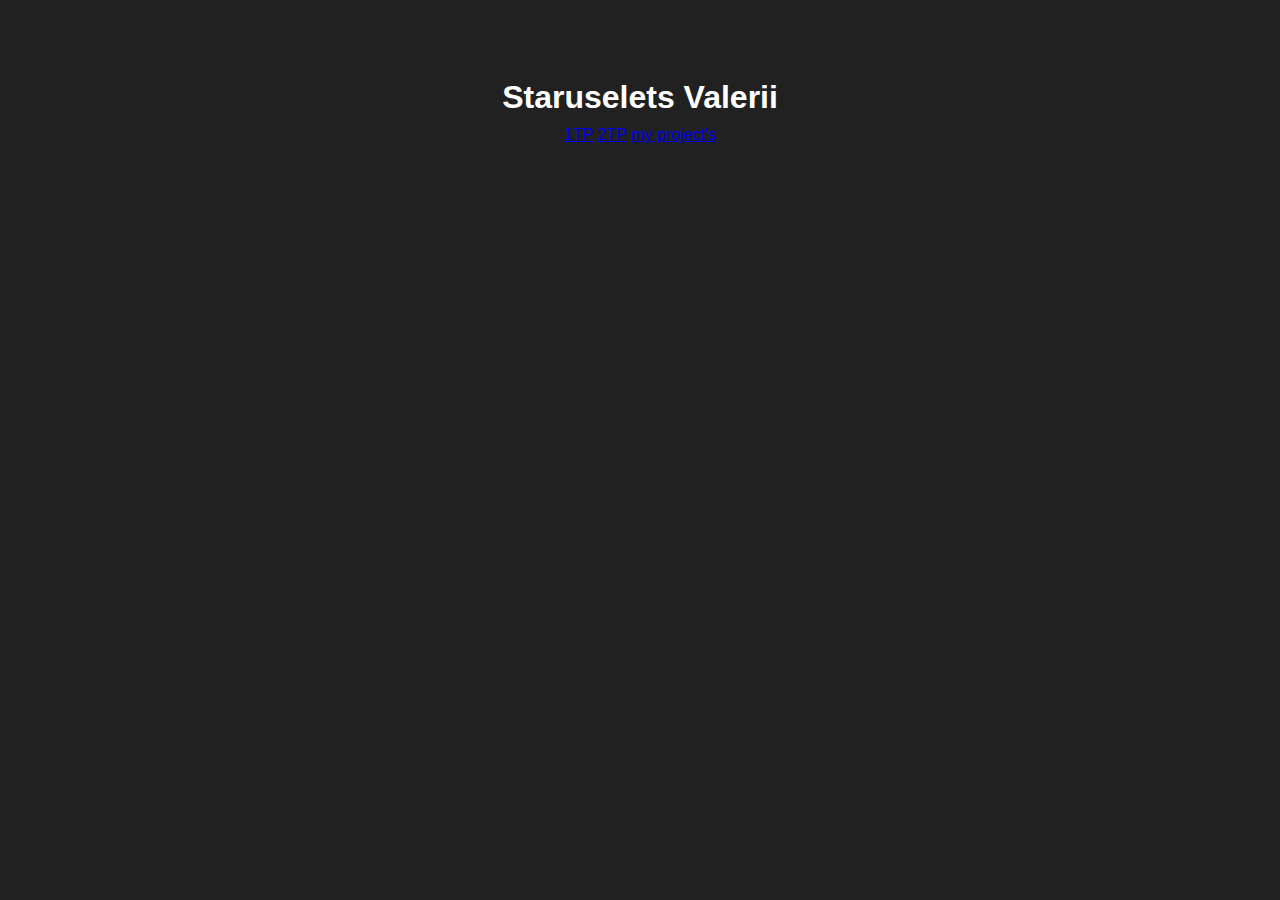
<file: index.html>
<!DOCTYPE html>
<html lang="uk">
<head>
    <meta charset="UTF-8">
    <meta name="viewport" content="width=device-width, initial-scale=1.0">
    <title>HomePage</title>
    <link rel="stylesheet" href="style.css">
</head>
 <h1>Staruselets Valerii </h1>
<a href="index1.html">1TP</a>
<a href="index2.html">2TP</a>
<a href="index3.html">my project's</a>
</body>
</html>
</file>
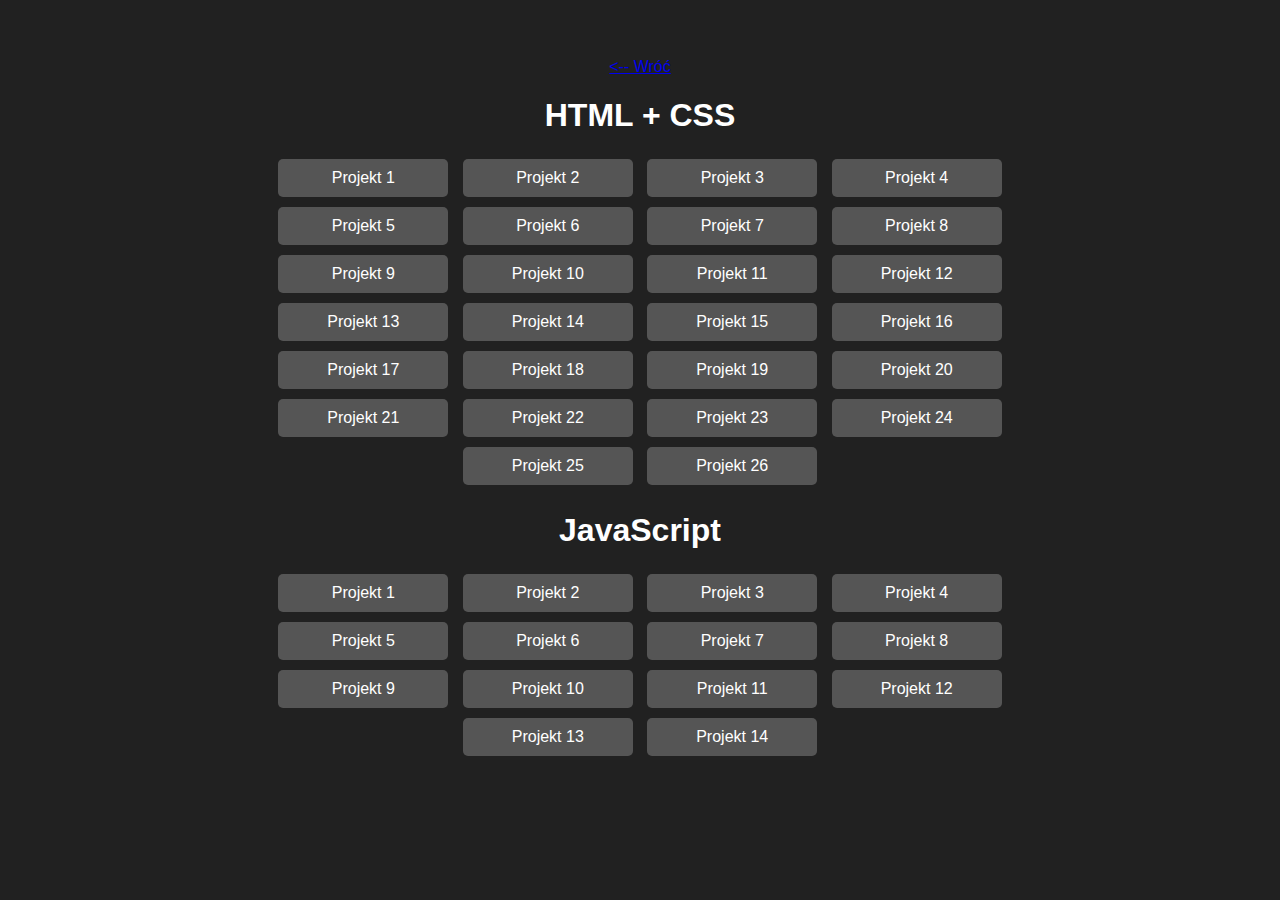
<file: index1.html>
<!DOCTYPE html>
<html lang="en">
<head>
    <meta charset="UTF-8">
    <meta name="viewport" content="width=device-width, initial-scale=1.0">
    <title>Document</title>
    <script src="main.js"></script>
        <link rel="stylesheet" href="style.css">
</head>
<body>
    <body onload="odliczanie();"></body>
    <a href="javascript:history.back()" class="back-button"> <-- Wróć </a>
    <div class="container" name="projekts 1TP">
        
        <h1>HTML + CSS</h1>
        <nav>
            <a href="https://valeriitp.github.io/1TP-projects/HTML + CSS/1">Projekt 1</a>
            <a href="https://valeriitp.github.io/1TP-projects/HTML + CSS/2">Projekt 2</a>
            <a href="https://valeriitp.github.io/1TP-projects/HTML + CSS/3">Projekt 3</a>
            <a href="https://valeriitp.github.io/1TP-projects/HTML + CSS/4">Projekt 4</a>
            <a href="https://valeriitp.github.io/1TP-projects/HTML + CSS/5">Projekt 5</a>
            <a href="https://valeriitp.github.io/1TP-projects/HTML + CSS/6/6">Projekt 6</a>
            <a href="https://valeriitp.github.io/1TP-projects/HTML + CSS/7">Projekt 7</a>
            <a href="https://valeriitp.github.io/1TP-projects/HTML + CSS/8">Projekt 8</a>
            <a href="https://valeriitp.github.io/1TP-projects/HTML + CSS/9">Projekt 9</a>
            <a href="https://valeriitp.github.io/1TP-projects/HTML + CSS/10">Projekt 10</a>
            <a href="https://valeriitp.github.io/1TP-projects/HTML + CSS/11">Projekt 11</a>
            <a href="https://valeriitp.github.io/1TP-projects/HTML + CSS/12">Projekt 12</a>
            <a href="https://valeriitp.github.io/1TP-projects/HTML + CSS/13">Projekt 13</a>
            <a href="https://valeriitp.github.io/1TP-projects/HTML + CSS/14">Projekt 14</a>
            <a href="https://valeriitp.github.io/1TP-projects/HTML + CSS/15">Projekt 15</a>
            <a href="https://valeriitp.github.io/1TP-projects/HTML + CSS/16">Projekt 16</a>
            <a href="https://valeriitp.github.io/1TP-projects/HTML + CSS/17">Projekt 17</a>
            <a href="https://valeriitp.github.io/1TP-projects/HTML + CSS/18">Projekt 18</a>
            <a href="https://valeriitp.github.io/1TP-projects/HTML + CSS/19">Projekt 19</a>
            <a href="https://valeriitp.github.io/1TP-projects/HTML + CSS/20">Projekt 20</a>
            <a href="https://valeriitp.github.io/1TP-projects/HTML + CSS/21">Projekt 21</a>
            <a href="https://valeriitp.github.io/1TP-projects/HTML + CSS/22">Projekt 22</a>
            <a href="https://valeriitp.github.io/1TP-projects/HTML + CSS/23">Projekt 23</a>
            <a href="https://valeriitp.github.io/1TP-projects/HTML + CSS/24">Projekt 24</a>
            <a href="https://valeriitp.github.io/1TP-projects/HTML + CSS/25">Projekt 25</a>
            <a href="https://valeriitp.github.io/1TP-projects/HTML + CSS/26">Projekt 26</a>
        </nav>

        <h1>JavaScript</h1>
        <h2 id="zegar"></h2>
        <nav>
            <a href="https://valeriitp.github.io/1TP-projects/JavaScript/1">Projekt 1</a>
            <a href="https://valeriitp.github.io/1TP-projects/JavaScript/2">Projekt 2</a>
            <a href="https://valeriitp.github.io/1TP-projects/JavaScript/3">Projekt 3</a>
            <a href="https://valeriitp.github.io/1TP-projects/JavaScript/4">Projekt 4</a>
            <a href="https://valeriitp.github.io/1TP-projects/JavaScript/5">Projekt 5</a>
            <a href="https://valeriitp.github.io/1TP-projects/JavaScript/6">Projekt 6</a>
            <a href="https://valeriitp.github.io/1TP-projects/JavaScript/7">Projekt 7</a>
            <a href="https://valeriitp.github.io/1TP-projects/JavaScript/8">Projekt 8</a>
            <a href="https://valeriitp.github.io/1TP-projects/JavaScript/9">Projekt 9</a>
            <a href="https://valeriitp.github.io/1TP-projects/JavaScript/10">Projekt 10</a>
            <a href="https://valeriitp.github.io/1TP-projects/JavaScript/11">Projekt 11</a>
            <a href="https://valeriitp.github.io/1TP-projects/JavaScript/12">Projekt 12</a>
            <a href="https://valeriitp.github.io/1TP-projects/JavaScript/13">Projekt 13</a>
            <a href="https://valeriitp.github.io/1TP-projects/JavaScript/14">Projekt 14</a>
        </nav>
    </div>
</body>

</html>
</file>
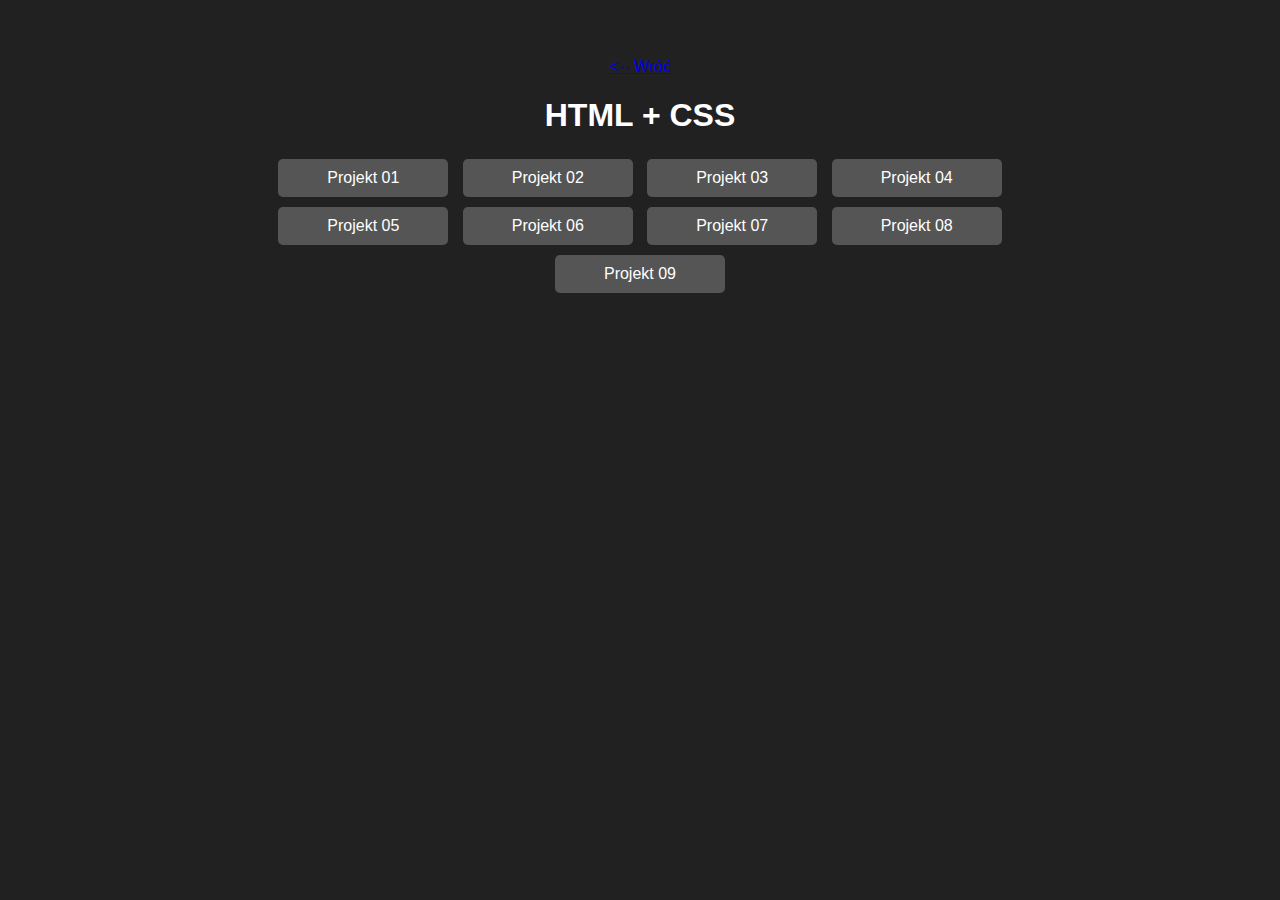
<file: index2.html>
<!DOCTYPE html>
<html lang="en">
<head>
    <meta charset="UTF-8">
    <meta name="viewport" content="width=device-width, initial-scale=1.0">
    <title>2TP</title>
    <script src="main.js"></script>
        <link rel="stylesheet" href="style.css">
</head>
<body>
    <div class="container" name="projekts 1TP">
        <a href="javascript:history.back()" class="back-button"> <-- Wróć </a>
        
        <h1>HTML + CSS</h1>
        <nav>

<a href="https://valeriitp.github.io/2TP/html+css/01/">Projekt 01</a>
<a href="https://valeriitp.github.io/2TP/html+css/02/">Projekt 02</a>
<a href="https://valeriitp.github.io/2TP/html+css/03/">Projekt 03</a>
<a href="https://valeriitp.github.io/2TP/html+css/04/">Projekt 04</a>
<a href="https://valeriitp.github.io/2TP/html+css/05%20arkusz/">Projekt 05</a>
<a href="https://valeriitp.github.io/2TP/html+css/06%20arkusz/">Projekt 06</a>
<a href="https://valeriitp.github.io/2TP/html+css/07/">Projekt 07</a>
<a href="https://valeriitp.github.io/2TP/html+css/08/">Projekt 08</a>
<a href="https://valeriitp.github.io/2TP/html+css/09/">Projekt 09</a>

        </nav>

        <!-- <h1>JavaScript</h1>
        <h2 id="zegar"></h2>
        <nav>
            
        </nav>  -->
    </div>
</body>

</html>
</file>
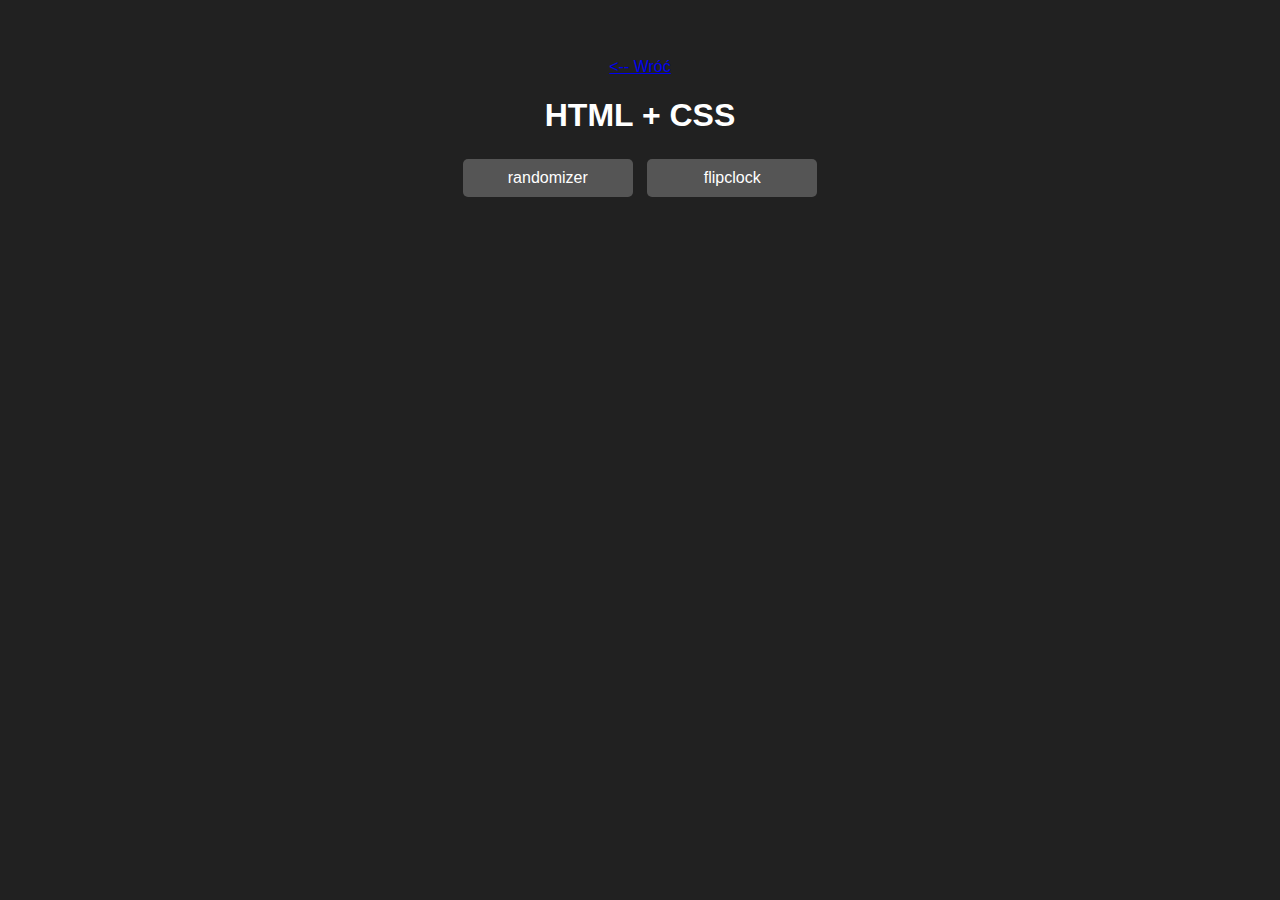
<file: index3.html>
<!DOCTYPE html>
<html lang="en">
<head>
    <meta charset="UTF-8">
    <meta name="viewport" content="width=device-width, initial-scale=1.0">
    <title>2TP</title>
    <script src="main.js"></script>
        <link rel="stylesheet" href="style.css">
</head>
<body>
    <div class="container" name="projekts 1TP">
        <a href="javascript:history.back()" class="back-button"> <-- Wróć </a>
        
        <h1>HTML + CSS</h1>
        <nav>

<a href="https://valeriitp.github.io/2TP/html+css/01/">randomizer</a>
<a href="https://valeriitp.github.io/2TP/html+css/02/">flipclock</a>


        </nav>
    </div>
</body>

</html>
</file>
<file: style.css>
body {
            font-family: Arial, sans-serif;
            background-color: #212121;
            color: white;
            text-align: center;
            padding: 50px;
        }

        .container {
            max-width: 800px;
            margin: 0 auto;
        }

        nav {
            margin: 20px 0;
        }

        nav a, button {
            display: inline-block;
            margin: 5px;
            padding: 10px;
            width: 150px;
            text-decoration: none;
            color: white;
            background-color: #555;
            border-radius: 5px;
            transition: background-color 0.3s ease;
        }

        nav a:hover, button:hover {
            background-color: #333;
        } 

        footer {
            margin-top: 50px;
            font-size: 14px;
            color: #777;
        }

        h1, h2 {
            margin-bottom: 10px;
        }

        #zegar {
            font-size: 24px;
            font-weight: bold;
            margin-top: 20px;
        }
</file>
